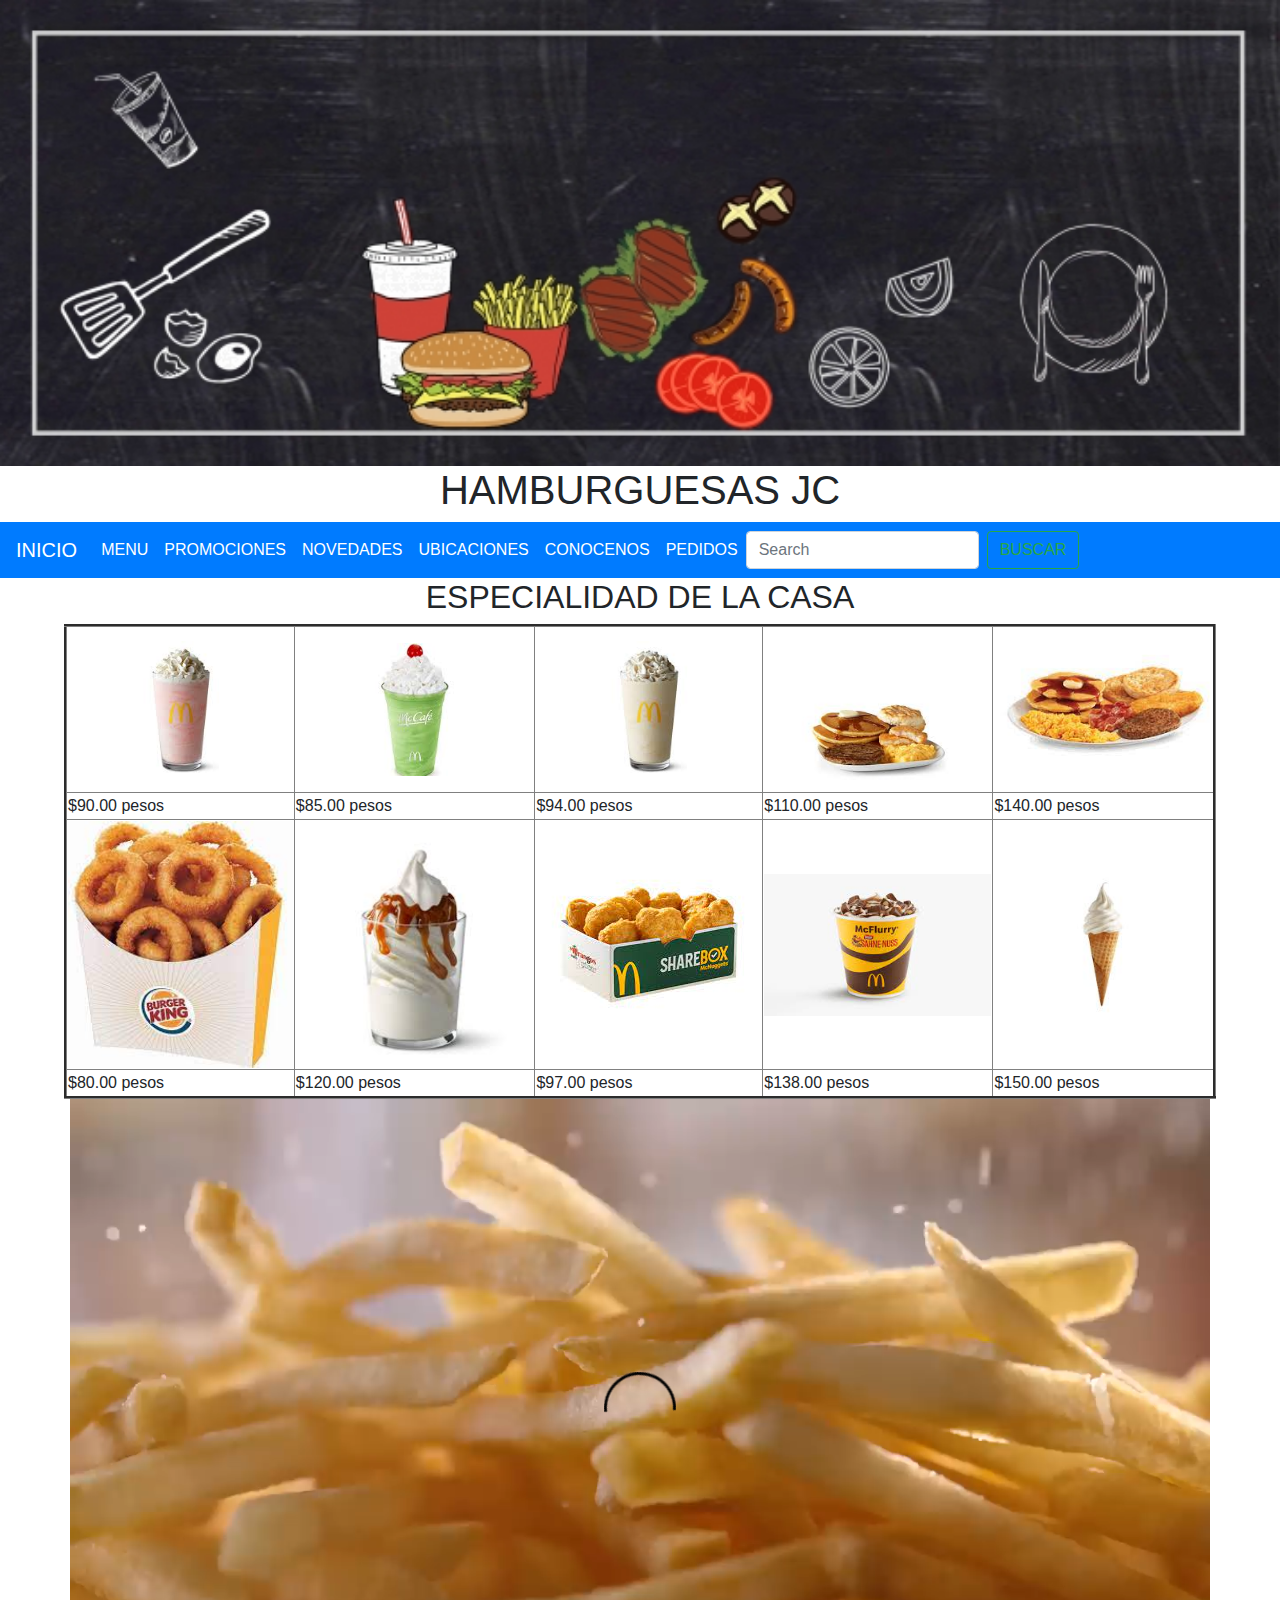
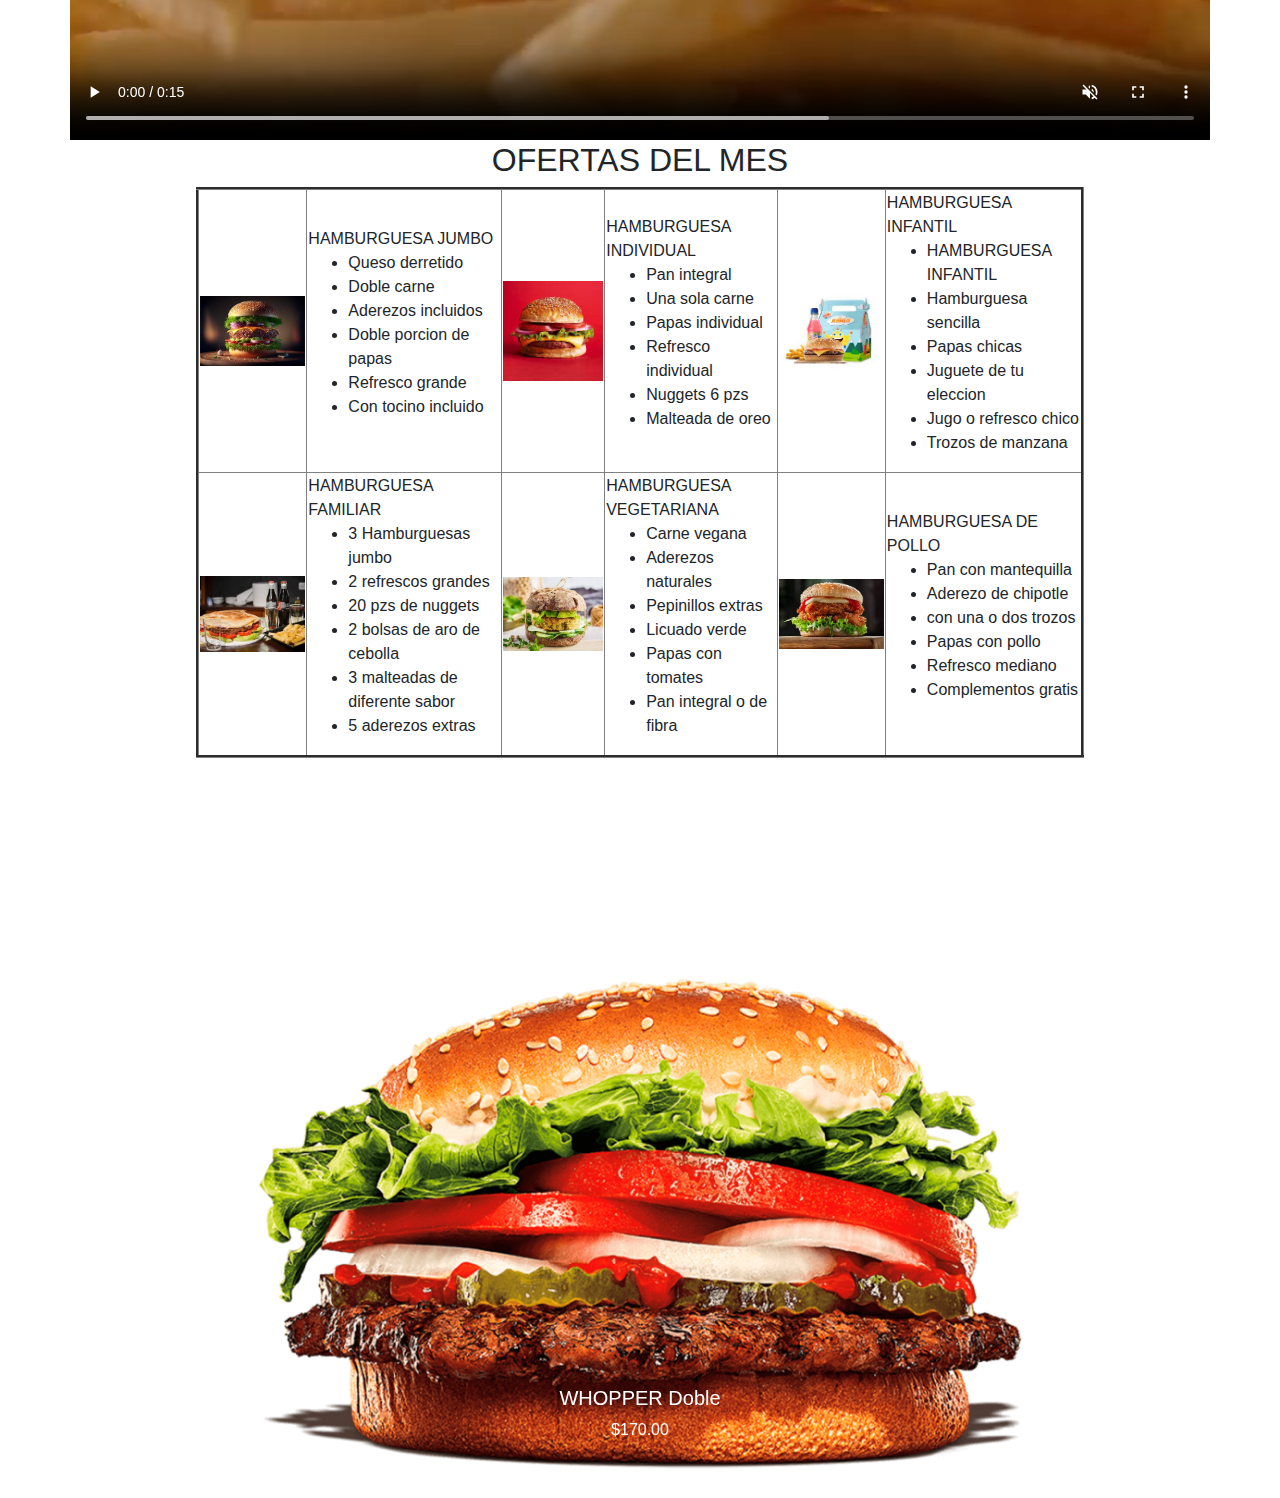
<file: index.html>
<!DOCTYPE html>
<html>
      <head>
        <title>PAGINA PRINCIPAL</title>
        <meta charset="UTF-8">
        <link rel="stylesheet" href="https://stackpath.bootstrapcdn.com/bootstrap/4.4.1/css/bootstrap.min.css" 
        integrity="sha384-Vkoo8x4CGsO3+Hhxv8T/Q5PaXtkKtu6ug5TOeNV6gBiFeWPGFN9MuhOf23Q9Ifjh" crossorigin="anonymous">
      </head>
      <body>
            <img src="imagen/fondo.jpg" width="100%" align="center" align="middle">
            <h1 align="center" align="middle">HAMBURGUESAS JC</h1>
            <nav class="navbar navbar-expand-lg navbar-dark bg-primary">
                <a class="navbar-brand" href="index.html">INICIO</a>
                <button class="navbar-toggler" type="button" data-toggle="collapse" data-target="#navbarTogglerDemo02" aria-controls="navbarTogglerDemo02" aria-expanded="false" aria-label="Toggle navigation">
                  <span class="navbar-toggler-icon"></span>
                </button>
                <div class="collapse navbar-collapse" id="navbarTogglerDemo02">
                  <ul class="navbar-nav mr-auto mt-2 mt-lg-0">
                    <li class="nav-item active">
                      <a class="nav-link" href="menu.html">MENU<span class="sr-only">(current)</span></a>
                    </li>
                    <li class="nav-item active">
                        <a class="nav-link" href="promociones.html">PROMOCIONES<span class="sr-only">(current)</span></a>
                      </li>
                      <li class="nav-item active">
                        <a class="nav-link" href="novedades.html">NOVEDADES<span class="sr-only">(current)</span></a>
                      </li>
                      <li class="nav-item active">
                        <a class="nav-link" href="ubicaciones.html">UBICACIONES<span class="sr-only">(current)</span></a>
                      </li>
                      <li class="nav-item active">
                        <a class="nav-link" href="conocenos.html">CONOCENOS<span class="sr-only">(current)</span></a>
                      </li>
                      <li class="nav-item active">
                        <a class="nav-link" href="pedidos.html">PEDIDOS<span class="sr-only">(current)</span></a>
                      </li>
                  <form class="form-inline my-2 my-lg-0">
                    <input class="form-control mr-sm-2" type="search" placeholder="Search">
                    <button class="btn btn-outline-success my-2 my-sm-0" type="submit">BUSCAR</button>
                  </form>
                </div>
              </nav>             
              <h2 align="center">ESPECIALIDAD DE LA CASA</h2>
            <table width="90%" align="center" border="3">
                <tr>
                        <td><img src="imagen/rosa.jpg" width="100%"></td>
                        <td><img src="imagen/verde.jpg" height="100%" width="100%"></td>
                        <td><img src="imagen/vainilla.jpg" width="100%"></td>
                        <td><img src="imagen/mantequilla.jpg" height="100%" width="100%"></td>
                        <td><img src="imagen/desayuno.jpg" width="100%"></td>
                </tr>
                <tr>
                        <td>$90.00 pesos</td>
                        <td>$85.00 pesos</td>
                        <td>$94.00 pesos</td>
                        <td>$110.00 pesos</td>
                        <td>$140.00 pesos</td>
                </tr>
                <tr>
                        <td><img src="imagen/aros.jpg" width="100%"></td>
                        <td><img src="imagen/helado.jpg" width="100%"></td>
                        <td><img src="imagen/nuget.jpg" height="100%" width="100%"></td>
                        <td><img src="imagen/mcflurry.jpg" width="100%"></td>
                        <td><img src="imagen/cono.jpg" height="100%" width="100%"></td>
                </tr>
                <tr>
                        <td>$80.00 pesos</td>
                        <td>$120.00 pesos</td>
                        <td>$97.00 pesos</td>
                        <td>$138.00 pesos</td>
                        <td>$150.00 pesos</td>
            </table>
            <div class="container">
              <div class="row">
                <video width=100% autoplay muted loop controls>
                    <source src="videos/videouno.mp4" type="video/mp4">
            </video>
            </div>   
            <h2 align="center">OFERTAS DEL MES</h2>
            <table width="80%" align="center" border="3">
                <tr>
                    <td><img src="imagen/jumbo.jpg" width="100%"></td>
                    <td>HAMBURGUESA JUMBO
                        <ul>
                            <li>Queso derretido</li>
                            <li>Doble carne</li>
                            <li>Aderezos incluidos</li>
                            <li>Doble porcion de papas</li>
                            <li>Refresco grande</li>
                            <li>Con tocino incluido</li>
                        </ul>
                    </td>
                    <td><IMG src="imagen/sencilla.jpg" width="100%"></td>
                    <td>HAMBURGUESA INDIVIDUAL
                        <ul>
                            <li>Pan integral</li>
                            <li>Una sola carne</li>
                            <li>Papas individual</li>
                            <li>Refresco individual</li>
                            <li>Nuggets 6 pzs</li>
                            <li>Malteada de oreo</li>
                        </ul>
                    </td>
                    <td><IMG src="imagen/infantil.jpg" width="100%"></td>
                    <td>HAMBURGUESA INFANTIL
                        <ul>
                            <li>HAMBURGUESA INFANTIL</li>
                            <li>Hamburguesa sencilla</li>
                            <li>Papas chicas</li>
                            <li>Juguete de tu eleccion</li>
                            <li>Jugo o refresco chico</li>
                            <li>Trozos de manzana</li>
                        </ul>  </td>
                </tr>
                <tr>
                    <td><IMG src="imagen/familiar.jpg" width="100%"></td>
                    <td>HAMBURGUESA FAMILIAR
                        <ul>
                            <li>3 Hamburguesas jumbo</li>
                            <li>2 refrescos grandes</li>
                            <li>20 pzs de nuggets</li>
                            <li>2 bolsas de aro de cebolla</li>
                            <li>3 malteadas de diferente sabor</li>
                            <li>5 aderezos extras</li>
                        </ul>
                    </td>
                    <td><IMG src="imagen/vegetariana.jpg" width="100%"></td>
                    <td>HAMBURGUESA VEGETARIANA
                        <ul>
                            <li>Carne vegana</li>
                            <li>Aderezos naturales</li>
                            <li>Pepinillos extras</li>
                            <li>Licuado verde</li>
                            <li>Papas con tomates</li>
                            <li>Pan integral o de fibra</li>
                        </ul>
                    </td>
                    <td><IMG src="imagen/pollo.jpg" width="100%"></td>
                    <td>HAMBURGUESA DE POLLO
                        <ul>
                            <li>Pan con mantequilla</li>
                            <li>Aderezo de chipotle</li>
                            <li>con una o dos trozos</li>
                            <li>Papas con pollo</li>
                            <li>Refresco mediano</li>
                            <li>Complementos gratis</li>
                        </ul>
                    </td>
                </tr>
            </table>
            <div class="container">
              <div class="row">
              <div id="carouselExampleCaptions" class="carousel slide" data-ride="carousel">
              <ol class="carousel-indicators">
                <li data-target="#carouselExampleCaptions" data-slide-to="0" class="active"></li>
                <li data-target="#carouselExampleCaptions" data-slide-to="1"></li>
                <li data-target="#carouselExampleCaptions" data-slide-to="2"></li>
              </ol>
              <div class="carousel-inner">
                <div class="carousel-item active">
                  <img src="imagen/carruuno.png" class="d-block w-100" alt="...">
                  <div class="carousel-caption d-none d-md-block">
                    <h5>WHOPPER Doble</h5>
                    <p>$170.00</p>
                  </div>
                </div>
                <div class="carousel-item">
                  <img src="imagen/caroos.png" class="d-block w-100" alt="...">
                  <div class="carousel-caption d-none d-md-block">
                    <h5>WHOPPER Jr</h5>
                    <p>$150.00</p>
                  </div>
                </div>
                <div class="carousel-item">
                  <img src="imagen/stacker.png" class="d-block w-100" alt="...">
                  <div class="carousel-caption d-none d-md-block">
                    <h5>Stacker Chipotle Doble</h5>
                    <p>$180.00</p>
                  </div>
                </div>
              </div>
              <a class="carousel-control-prev" href="#carouselExampleCaptions" role="button" data-slide="prev">
                <span class="carousel-control-prev-icon" aria-hidden="true"></span>
                <span class="sr-only">Previous</span>
              </a>
              <a class="carousel-control-next" href="#carouselExampleCaptions" role="button" data-slide="next">
                <span class="carousel-control-next-icon" aria-hidden="true"></span>
                <span class="sr-only">Next</span>
              </a>
            </div>
                </div>
            </div>
            <script src="https://code.jquery.com/jquery-3.4.1.slim.min.js" 
            integrity="sha384-J6qa4849blE2+poT4WnyKhv5vZF5SrPo0iEjwBvKU7imGFAV0wwj1yYfoRSJoZ+n" crossorigin="anonymous">
          </script>
            <script src="https://cdn.jsdelivr.net/npm/popper.js@1.16.0/dist/umd/popper.min.js" 
            integrity="sha384-Q6E9RHvbIyZFJoft+2mJbHaEWldlvI9IOYy5n3zV9zzTtmI3UksdQRVvoxMfooAo" crossorigin="anonymous">
          </script>
            <script src="https://stackpath.bootstrapcdn.com/bootstrap/4.4.1/js/bootstrap.min.js" 
            integrity="sha384-wfSDF2E50Y2D1uUdj0O3uMBJnjuUD4Ih7YwaYd1iqfktj0Uod8GCExl3Og8ifwB6" crossorigin="anonymous">
          </script>            
          </body>
          </html>
</file>
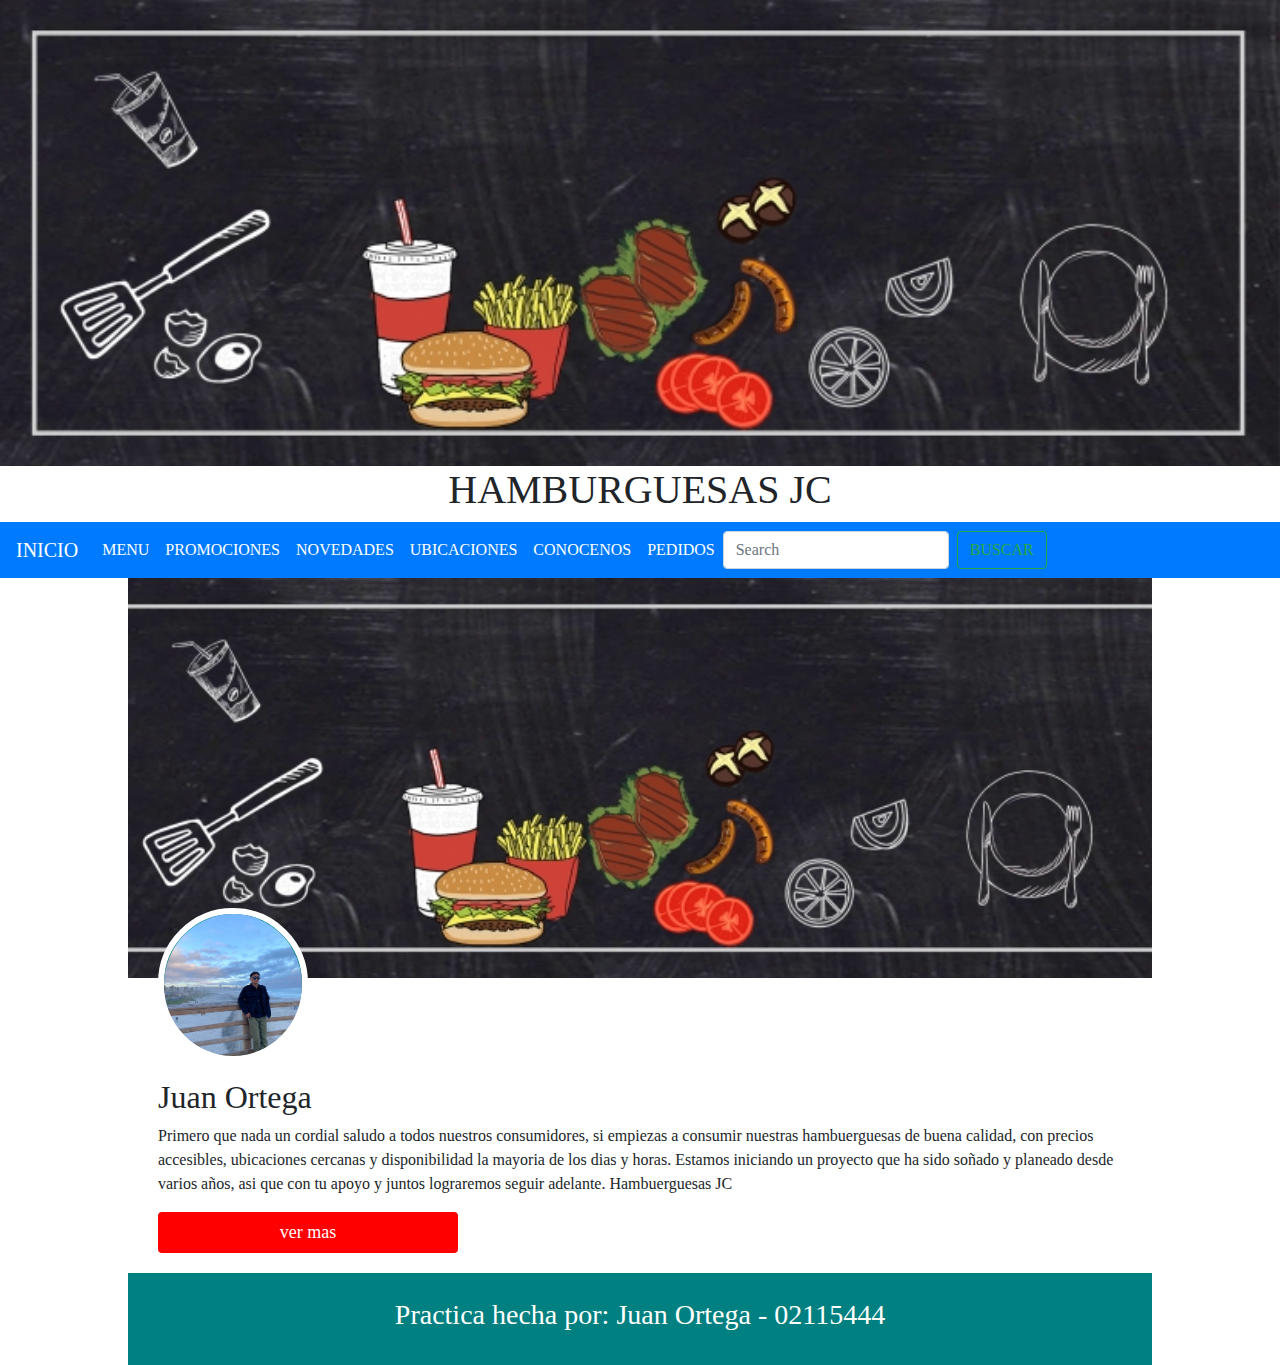
<file: conocenos.html>
<!DOCTYPE html>
<html>
      <head>
        <title>PAGINA PRINCIPAL</title>
        <meta charset="UTF-8">
        <link rel="stylesheet" href="https://stackpath.bootstrapcdn.com/bootstrap/4.4.1/css/bootstrap.min.css" 
        integrity="sha384-Vkoo8x4CGsO3+Hhxv8T/Q5PaXtkKtu6ug5TOeNV6gBiFeWPGFN9MuhOf23Q9Ifjh" crossorigin="anonymous">
      </head>
      <body>
    <img src="imagen/fondo.jpg" width="100%" align="center" align="middle">
            <h1 align="center" align="middle">HAMBURGUESAS JC</h1>
            <nav class="navbar navbar-expand-lg navbar-dark bg-primary">
                <a class="navbar-brand" href="index.html">INICIO</a>
                <button class="navbar-toggler" type="button" data-toggle="collapse" data-target="#navbarTogglerDemo02" aria-controls="navbarTogglerDemo02" aria-expanded="false" aria-label="Toggle navigation">
                  <span class="navbar-toggler-icon"></span>
                </button>
                <div class="collapse navbar-collapse" id="navbarTogglerDemo02">
                  <ul class="navbar-nav mr-auto mt-2 mt-lg-0">
                    <li class="nav-item active">
                      <a class="nav-link" href="menu.html">MENU<span class="sr-only">(current)</span></a>
                    </li>
                    <li class="nav-item active">
                        <a class="nav-link" href="promociones.html">PROMOCIONES<span class="sr-only">(current)</span></a>
                      </li>
                      <li class="nav-item active">
                        <a class="nav-link" href="novedades.html">NOVEDADES<span class="sr-only">(current)</span></a>
                      </li>
                      <li class="nav-item active">
                        <a class="nav-link" href="ubicaciones.html">UBICACIONES<span class="sr-only">(current)</span></a>
                      </li>
                      <li class="nav-item active">
                        <a class="nav-link" href="conocenos.html">CONOCENOS<span class="sr-only">(current)</span></a>
                      </li>
                      <li class="nav-item active">
                        <a class="nav-link" href="pedidos.html">PEDIDOS<span class="sr-only">(current)</span></a>
                      </li>
                  <form class="form-inline my-2 my-lg-0">
                    <input class="form-control mr-sm-2" type="search" placeholder="Search">
                    <button class="btn btn-outline-success my-2 my-sm-0" type="submit">BUSCAR</button>
                  </form>
                </div>
              </nav>      
<html lang="en">
<head>
    <meta charset="UTF-8">
    <meta name="viewport" content="width=device-width, initial-scale=1.0">
    <title>Practica 4 - biografia</title>
    <link rel="stylesheet" href="css/estilos4.css">
</head>
<body>    
    <div class="contenedor">
        <header>

        </header>

        <main>
            <div class="foto">
                <img src="imagen/perfil.jpg" alt="">
            </div>
            <div class="texto">
                <h2>Juan Ortega</h2>
                <p>Primero que nada un cordial saludo a todos nuestros consumidores,
                    si empiezas a consumir nuestras hambuerguesas de buena calidad,
                    con precios accesibles, ubicaciones cercanas y disponibilidad la
                    mayoria de los dias y horas. Estamos iniciando un proyecto que ha
                    sido soñado y planeado desde varios años, asi que con tu apoyo y
                    juntos lograremos seguir adelante. Hambuerguesas JC
                </p>

                <div class="boton">
                <a href="display.html" class="btn">ver mas</a>
                </div>  
                </div>
            

        </main>

        <footer>
            <h3>Practica hecha por: Juan Ortega - 02115444</h3>
        </footer>
    </div>
</body>
</html>
</file>
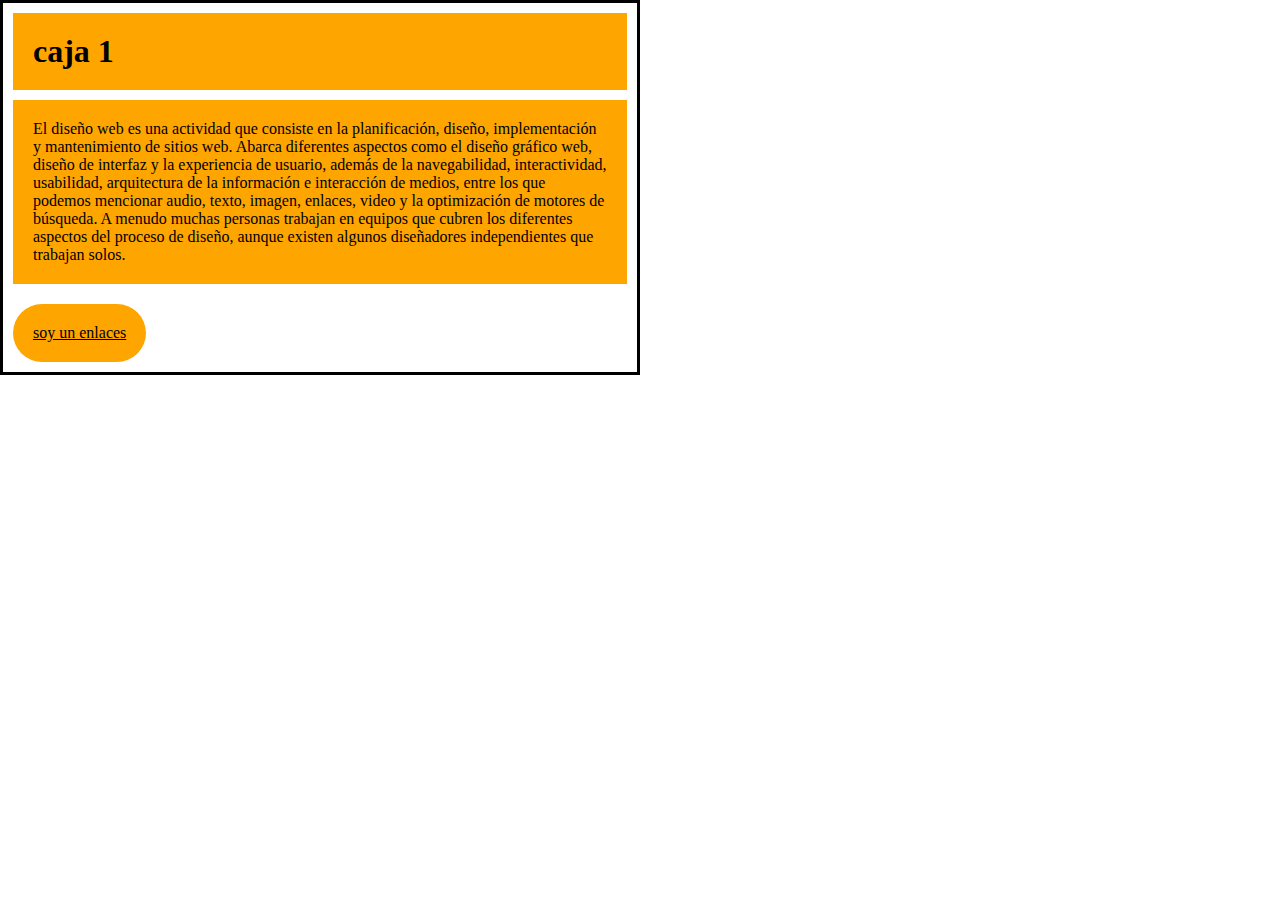
<file: display.html>
<!DOCTYPE html>
<html>
    <head>
        <meta charset="utf-8">
        <meta name="viewport" content="width=device-width, initial-scale=1.0">
        <title>display</title>
        <link rel="stylesheet" href="css/estilos1.css">
    </head>
    <body>

        <div class="uno">
            <h1>caja 1</h1>
            <p>El dise&ntilde;o web es una actividad que consiste en la planificaci&oacute;n, dise&ntilde;o, implementaci&oacute;n y mantenimiento de sitios web. Abarca diferentes aspectos 
                como el dise&ntilde;o gr&aacute;fico web, dise&ntilde;o de interfaz y la experiencia de usuario, adem&aacute;s de la navegabilidad, interactividad, usabilidad, arquitectura de la 
                informaci&oacute;n e interacci&oacute;n de medios, entre los que podemos mencionar audio, texto, imagen, enlaces, video y la optimizaci&oacute;n de motores de b&uacute;squeda. 
                A menudo muchas personas trabajan en equipos que cubren los diferentes aspectos del proceso de dise&ntilde;o, aunque existen algunos 
                dise&ntilde;adores independientes que trabajan solos.</p>
                <a href="conocenos.html">soy un enlaces</a>
        </div>


    </body>
</html>
</file>
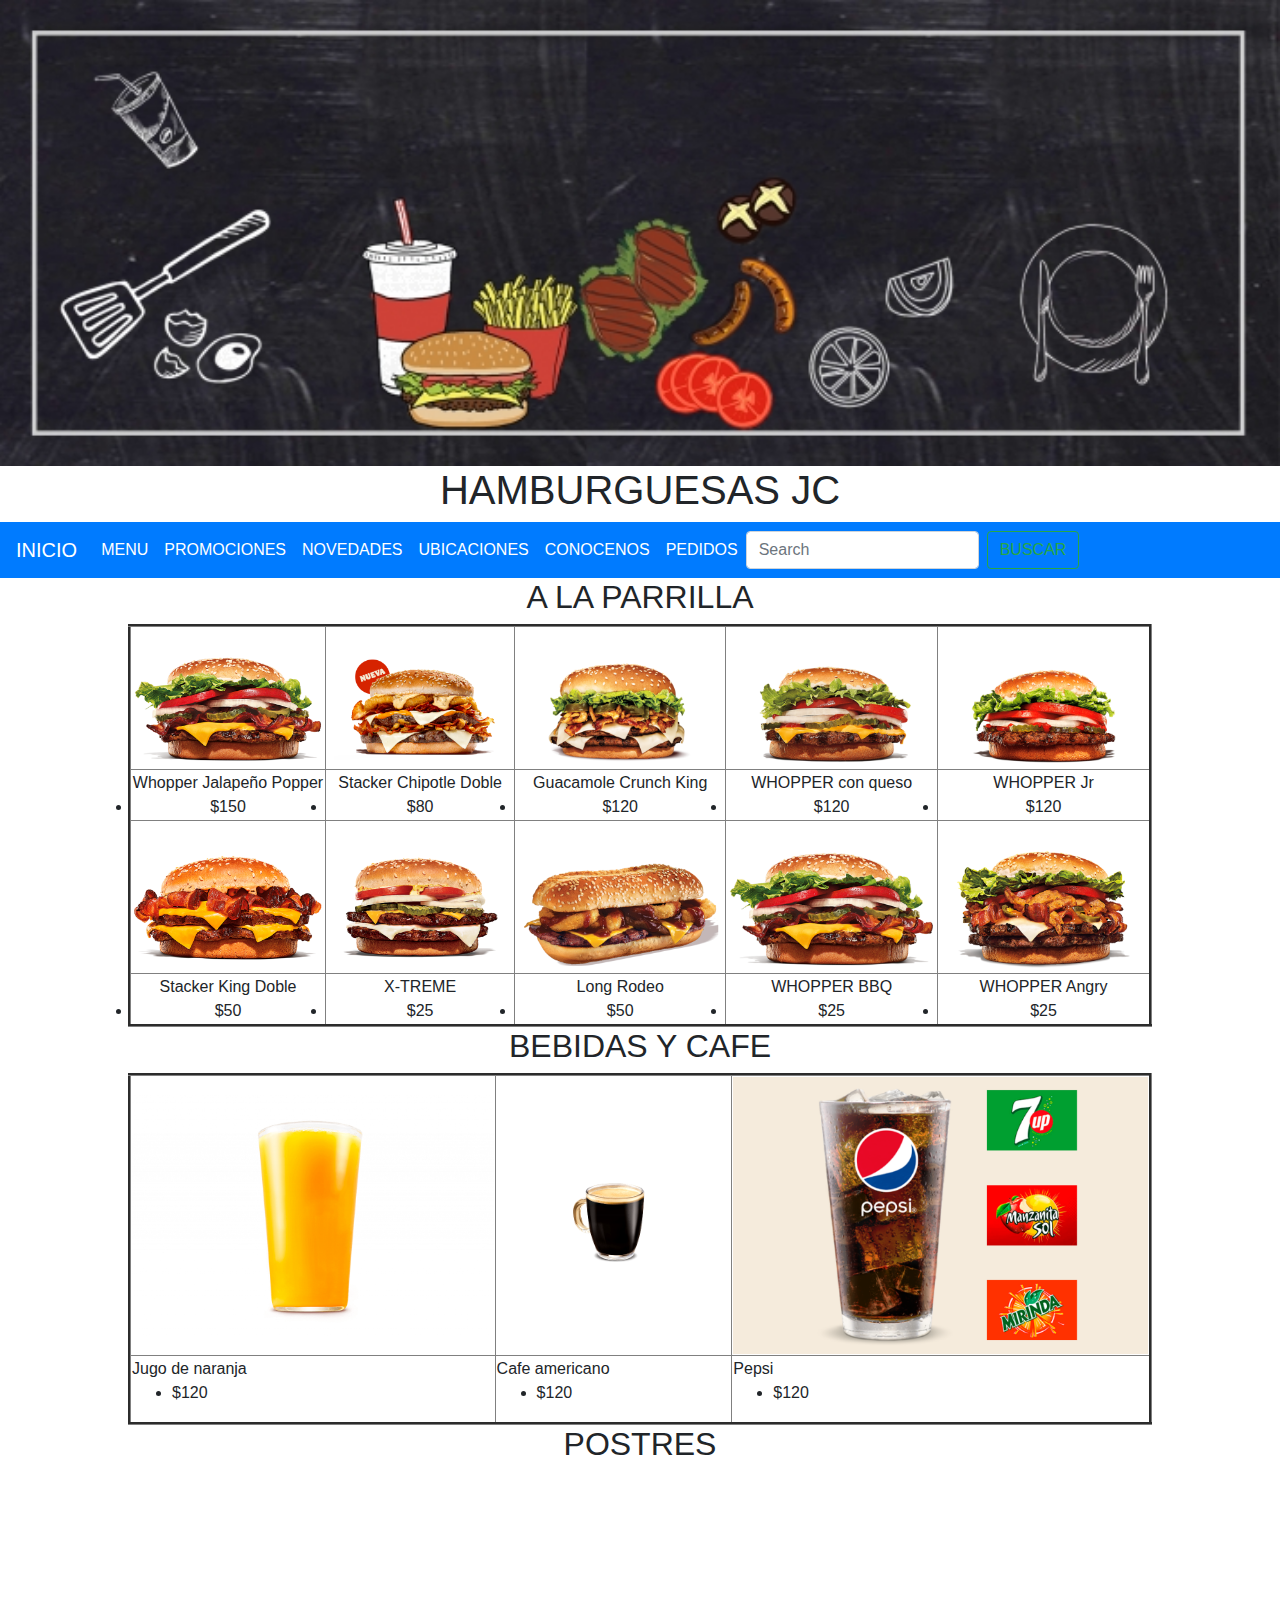
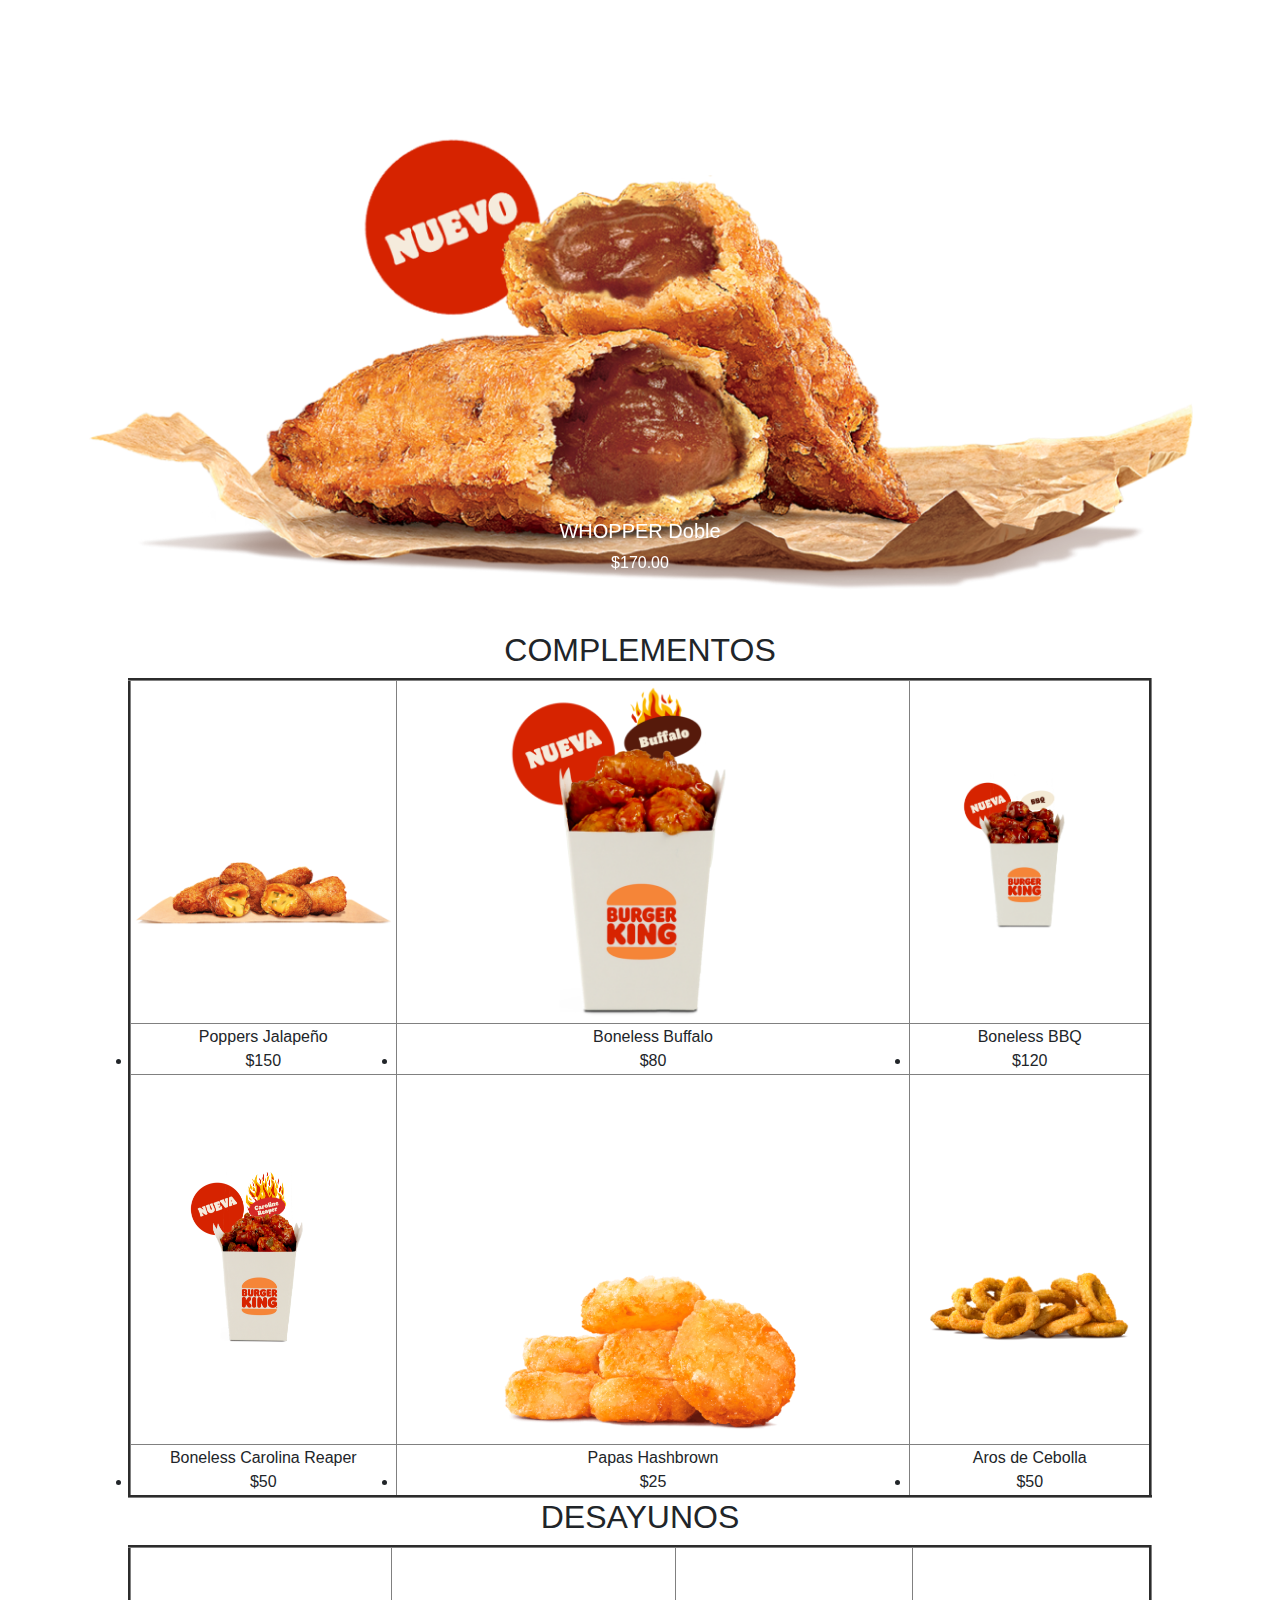
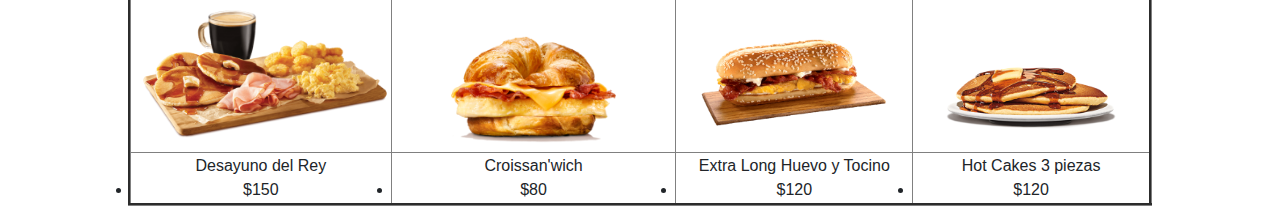
<file: menu.html>
<!DOCTYPE html>
<html>
      <head>
        <title>PAGINA PRINCIPAL</title>
        <meta charset="UTF-8">
        <link rel="stylesheet" 
        href="https://stackpath.bootstrapcdn.com/bootstrap/4.4.1/css/bootstrap.min.css" 
        integrity="sha384-Vkoo8x4CGsO3+Hhxv8T/Q5PaXtkKtu6ug5TOeNV6gBiFeWPGFN9MuhOf23Q9Ifjh" crossorigin="anonymous"> 
      </head>
        <body>
            <img src="imagen/fondo.jpg" width="100%" align="center" align="middle">
            <h1 align="center" align="middle">HAMBURGUESAS JC</h1>
            <nav class="navbar navbar-expand-lg navbar-dark bg-primary">
                <a class="navbar-brand" href="index.html">INICIO</a>
                <button class="navbar-toggler" type="button" data-toggle="collapse" data-target="#navbarTogglerDemo02" aria-controls="navbarTogglerDemo02" aria-expanded="false" aria-label="Toggle navigation">
                  <span class="navbar-toggler-icon"></span>
                </button>
                <div class="collapse navbar-collapse" id="navbarTogglerDemo02">
                  <ul class="navbar-nav mr-auto mt-2 mt-lg-0">
                    <li class="nav-item active">
                      <a class="nav-link" href="menu.html">MENU<span class="sr-only">(current)</span></a>
                    </li>
                    <li class="nav-item active">
                        <a class="nav-link" href="promociones.html">PROMOCIONES<span class="sr-only">(current)</span></a>
                      </li>
                      <li class="nav-item active">
                        <a class="nav-link" href="novedades.html">NOVEDADES<span class="sr-only">(current)</span></a>
                      </li>
                      <li class="nav-item active">
                        <a class="nav-link" href="ubicaciones.html">UBICACIONES<span class="sr-only">(current)</span></a>
                      </li>
                      <li class="nav-item active">
                        <a class="nav-link" href="conocenos.html">CONOCENOS<span class="sr-only">(current)</span></a>
                      </li>
                      <li class="nav-item active">
                        <a class="nav-link" href="pedidos.html">PEDIDOS<span class="sr-only">(current)</span></a>
                      </li>
                  <form class="form-inline my-2 my-lg-0">
                    <input class="form-control mr-sm-2" type="search" placeholder="Search">
                    <button class="btn btn-outline-success my-2 my-sm-0" type="submit">BUSCAR</button>
                  </form>
                </div>
              </nav>                           
            <center> 
                </tr>
            </table>
        <h2 align="center">A LA PARRILLA</h2>
        <table width=80% align=center border=3>
        </table>
        <table width=80% align=center border=3>
            <tr>
                <td><img src="imagen/whobbq.png" width="100%"></td>
                <td><img src="imagen/chipotle.png" width="100%"></td>
                <td><img src="imagen/guacamole.png" width="100%"></td>
                <td><img src="imagen/queso.png" width="100%"></td>
                <td><img src="imagen/jrr.png"width="100%"></td>
            </tr>
            <tr align="center">
                <td > Whopper Jalapeño Popper
                        <li>$150</li>               
                </td>
                <td > Stacker Chipotle Doble
                        <li>$80</li>               
                </td>
                <td > Guacamole Crunch King
                        <li>$120</li>               
                </td>
                <td > WHOPPER con queso
                        <li>$120</li>              
                </td>
                <td > WHOPPER Jr
                  <li>$120</li>              
          </td>
            </tr>
                <td><img src="imagen/stacker22.png" width="100%"></td>
                <td><img src="imagen/xtreme.png" width="100%"></td>
                <td><img src="imagen/long.png" width="100%"></td>
                <td><img src="imagen/whobbq.png" width="100%"></td>
                <td><img src="imagen/angry.png" width="100%"></td>
            </tr>
            <tr align="center">
                <td > Stacker King Doble
                        <li>$50</li>               
                </td>
                <td > X-TREME
                        <li>$25</li>               
                </td>
                <td > Long Rodeo
                        <li>$50</li>               
                </td>
                <td > WHOPPER BBQ
                  <li>$25</li>               
                </td>
                <td > WHOPPER Angry
                        <li>$25</li>               
                </td>
        </tr>
</table>
<h2 align="center">BEBIDAS Y CAFE</h2>
<table width=80% align=center border=3>
</table>
<table width=80% align=center border=3>
    <tr>
        <td><img src="imagen/jugonaranja.png" width="100%"></td>
        <td><img src="imagen/cafamericano.png" width="100%"></td>
        <td><img src="imagen/pepsi.png" width="100%"></td>
    </tr>
    <tr>
        <td > Jugo de naranja
            <ul>
                <li>$120</li>               
            </ul>
        </td>
        <td > Cafe americano
            <ul>
                <li>$120</li>               
            </ul>
        </td>
        <td >  Pepsi
            <ul>
                <li>$120</li>               
            </ul>
        </td>
    </tr>
</table>
<h2 align="center">POSTRES</h2>
<div class="container">
  <div class="row">
  <div id="carouselExampleCaptions" class="carousel slide" data-ride="carousel">
  <ol class="carousel-indicators">
    <li data-target="#carouselExampleCaptions" data-slide-to="0" class="active"></li>
    <li data-target="#carouselExampleCaptions" data-slide-to="1"></li>
    <li data-target="#carouselExampleCaptions" data-slide-to="2"></li>
  </ol>
  <div class="carousel-inner">
    <div class="carousel-item active">
      <img src="imagen/Pay.png" class="d-block w-100" alt="...">
      <div class="carousel-caption d-none d-md-block">
        <h5>WHOPPER Doble</h5>
        <p>$170.00</p>
      </div>
    </div>
    <div class="carousel-item">
      <img src="imagen/Malteada.png" class="d-block w-100" alt="...">
      <div class="carousel-caption d-none d-md-block">
        <h5>malteada</h5>
        <p>$150.00</p>
      </div>
    </div>
    <div class="carousel-item">
      <img src="imagen/relleno.png" class="d-block w-100" alt="...">
      <div class="carousel-caption d-none d-md-block">
        <h5>Cono relleno</h5>
        <p>$150.00</p>
      </div>
    </div>
    <div class="carousel-item">
      <img src="imagen/nutella.png" class="d-block w-100" alt="...">
      <div class="carousel-caption d-none d-md-block">
        <h5>WHOPPER Jr</h5>
        <p>$150.00</p>
      </div>
    </div>
    <div class="carousel-item">
      <img src="imagen/sundae.png" class="d-block w-100" alt="...">
      <div class="carousel-caption d-none d-md-block">
        <h5>Stacker Chipotle Doble</h5>
        <p>$180.00</p>
      </div>
    </div>
  </div>
  <a class="carousel-control-prev" href="#carouselExampleCaptions" role="button" data-slide="prev">
    <span class="carousel-control-prev-icon" aria-hidden="true"></span>
    <span class="sr-only">Previous</span>
  </a>
  <a class="carousel-control-next" href="#carouselExampleCaptions" role="button" data-slide="next">
    <span class="carousel-control-next-icon" aria-hidden="true"></span>
    <span class="sr-only">Next</span>
  </a>
</div>
    </div>
</div> 
<h2 align="center">COMPLEMENTOS</h2>
<table width=80% align=center border=3>
</table>
<table width=80% align=center border=3>
    <tr>
        <td><img src="imagen/jalapeno.png" width="100%"></td>
        <td><img src="imagen/buffalo.png" width="100%"></td>
        <td><img src="imagen/bbq.png" width="100%"></td>
    </tr>
    <tr align="center">
        <td > Poppers Jalapeño
                <li>$150</li>               
        </td>
        <td > Boneless Buffalo
                <li>$80</li>               
        </td>
        <td > Boneless BBQ
                <li>$120</li>               
        </td>
    </tr>
        <td><img src="imagen/carolina.png" width="100%"></td>
        <td><img src="imagen/papas.png" width="100%"></td>
        <td><img src="imagen/aroscebo.png" width="100%"></td>
    </tr>
    <tr align="center">
        <td > Boneless Carolina Reaper
                <li>$50</li>               
        </td>
        <td > Papas Hashbrown
                <li>$25</li>               
        </td>
        <td > Aros de Cebolla
                <li>$50</li>               
        </td>
</tr>
</table>      
<h2 align="center">DESAYUNOS</h2>
        <table width=80% align=center border=3>
        </table>
        <table width=80% align=center border=3>
            <tr>
                <td><img src="imagen/desalluno.png" width="100%"></td>
                <td><img src="imagen/croissan.png" width="100%"></td>
                <td><img src="imagen/extralong.png" width="100%"></td>
                <td><img src="imagen/hotcakees.png" width="100%"></td>
            </tr>
            <tr align="center">
                <td > Desayuno del Rey
                        <li>$150</li>               
                </td>
                <td > Croissan'wich
                        <li>$80</li>               
                </td>
                <td > Extra Long Huevo y Tocino
                        <li>$120</li>               
                </td>
                <td > Hot Cakes 3 piezas
                        <li>$120</li>              
                </td>
            </tr>
        </table>
    <script src="https://code.jquery.com/jquery-3.4.1.slim.min.js" 
            integrity="sha384-J6qa4849blE2+poT4WnyKhv5vZF5SrPo0iEjwBvKU7imGFAV0wwj1yYfoRSJoZ+n" crossorigin="anonymous">
          </script>
            <script src="https://cdn.jsdelivr.net/npm/popper.js@1.16.0/dist/umd/popper.min.js" 
            integrity="sha384-Q6E9RHvbIyZFJoft+2mJbHaEWldlvI9IOYy5n3zV9zzTtmI3UksdQRVvoxMfooAo" crossorigin="anonymous">
          </script>
            <script src="https://stackpath.bootstrapcdn.com/bootstrap/4.4.1/js/bootstrap.min.js" 
            integrity="sha384-wfSDF2E50Y2D1uUdj0O3uMBJnjuUD4Ih7YwaYd1iqfktj0Uod8GCExl3Og8ifwB6" crossorigin="anonymous">
          </script>            
          </body>
          </html>
</file>
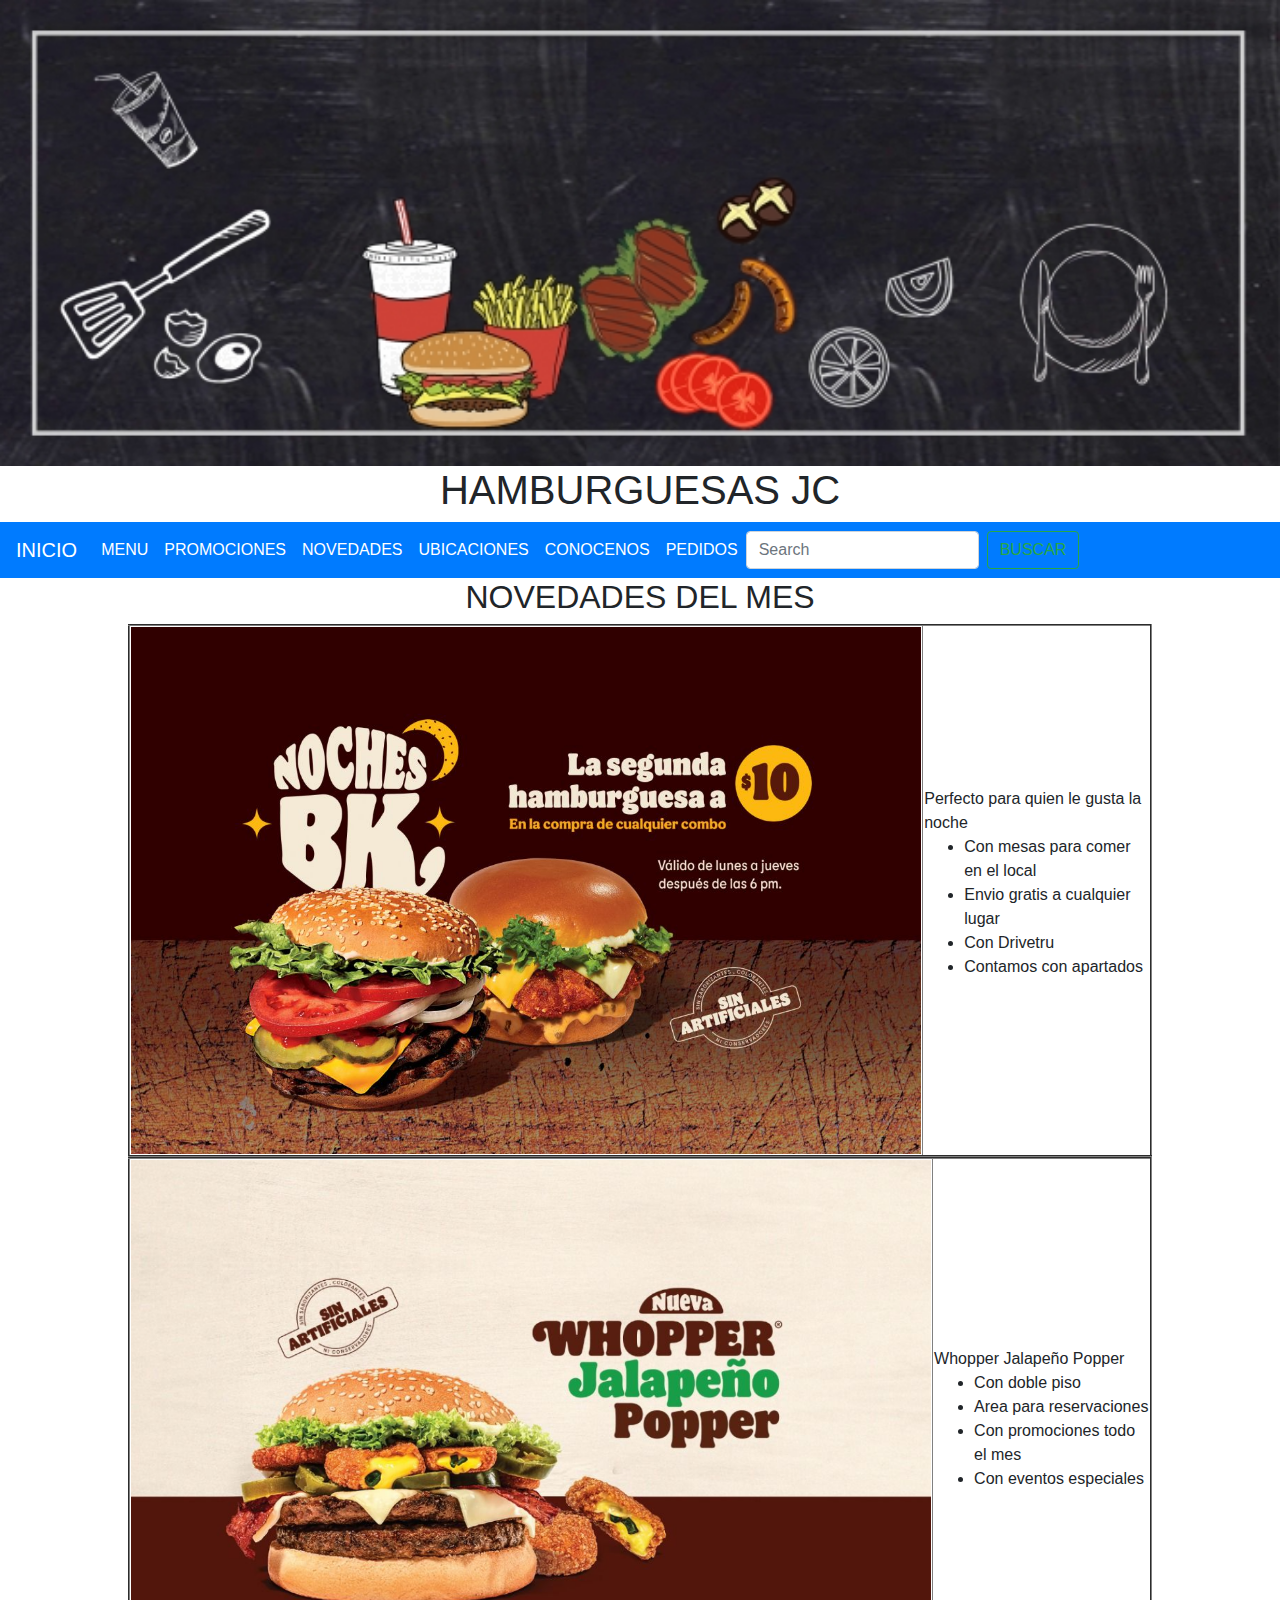
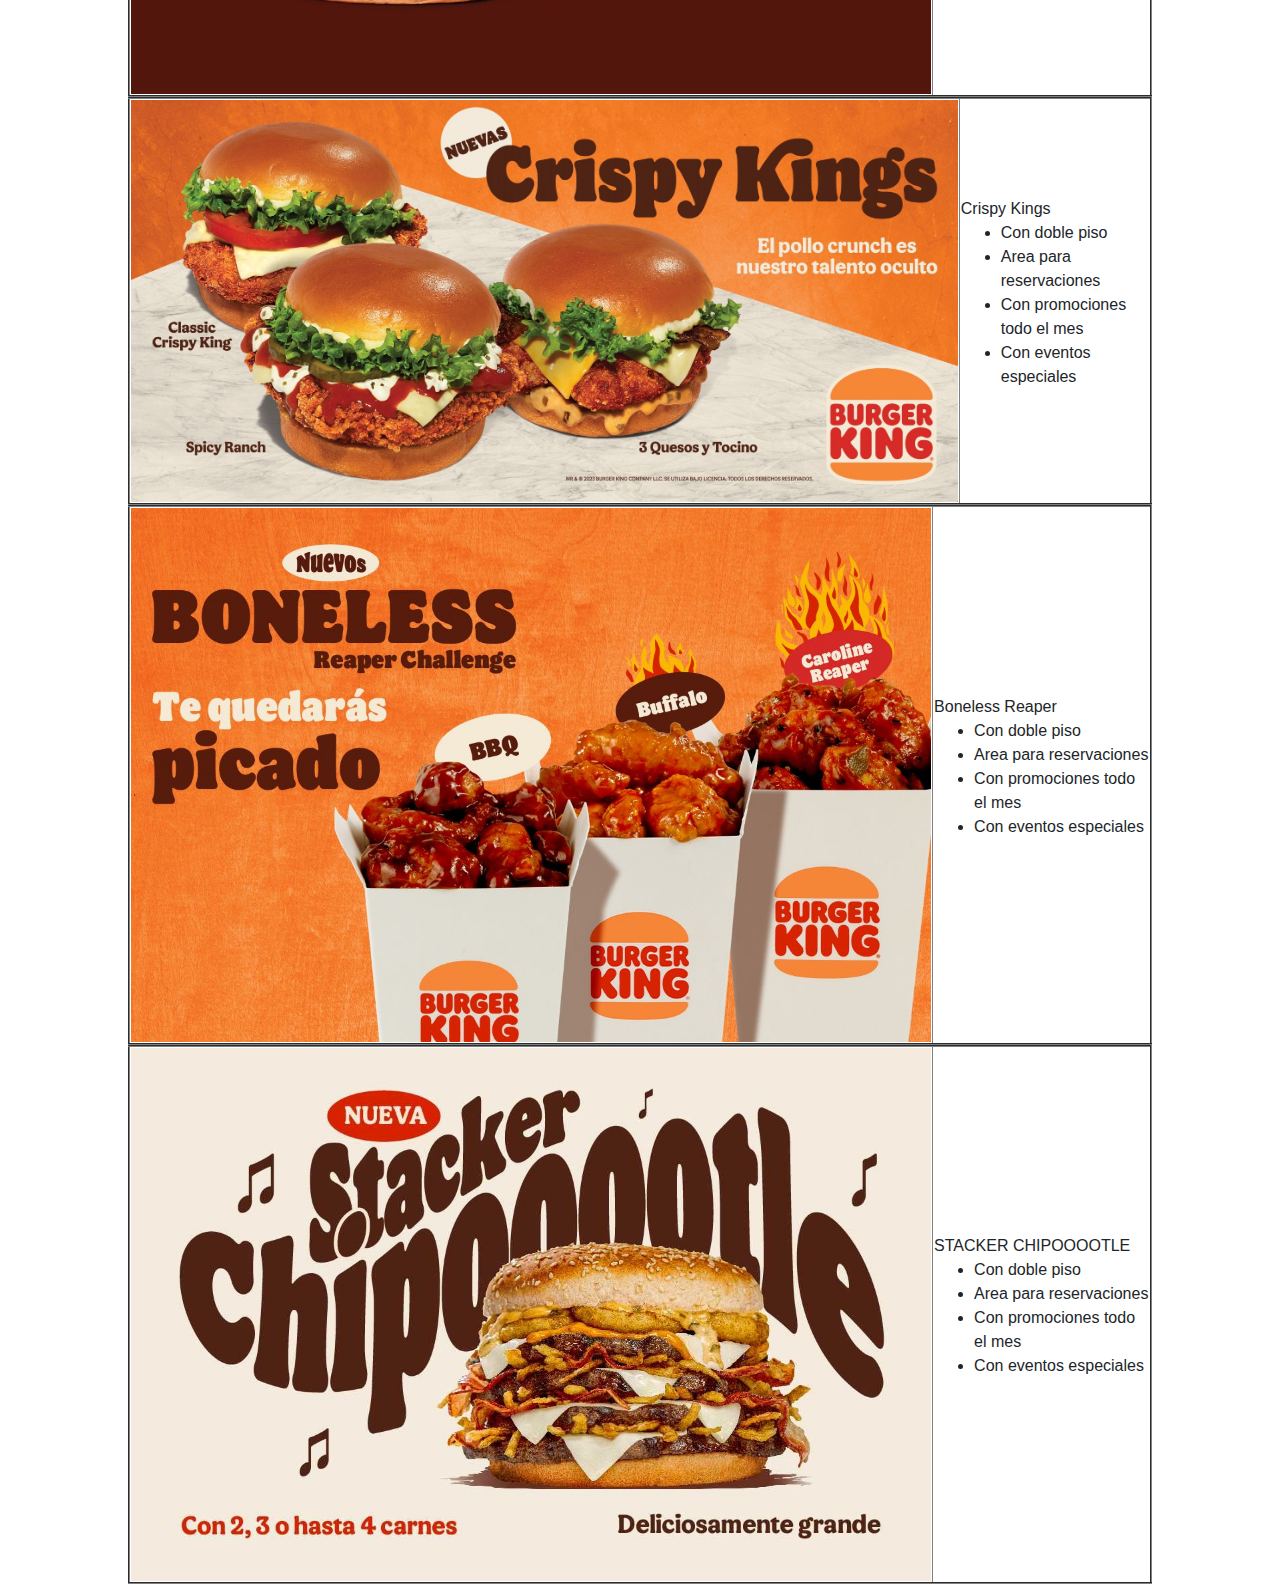
<file: novedades.html>
<!DOCTYPE html>
<html>
      <head>
        <title>PAGINA PRINCIPAL</title>
        <meta charset="UTF-8">
        <link rel="stylesheet" href="https://stackpath.bootstrapcdn.com/bootstrap/4.4.1/css/bootstrap.min.css" 
        integrity="sha384-Vkoo8x4CGsO3+Hhxv8T/Q5PaXtkKtu6ug5TOeNV6gBiFeWPGFN9MuhOf23Q9Ifjh" crossorigin="anonymous">
      </head>
        <body>
            <img src="imagen/fondo.jpg" width="100%" align="center" align="middle">
            <h1 align="center" align="middle">HAMBURGUESAS JC</h1>
            <nav class="navbar navbar-expand-lg navbar-dark bg-primary">
                <a class="navbar-brand" href="index.html">INICIO</a>
                <button class="navbar-toggler" type="button" data-toggle="collapse" data-target="#navbarTogglerDemo02" aria-controls="navbarTogglerDemo02" aria-expanded="false" aria-label="Toggle navigation">
                  <span class="navbar-toggler-icon"></span>
                </button>
                <div class="collapse navbar-collapse" id="navbarTogglerDemo02">
                  <ul class="navbar-nav mr-auto mt-2 mt-lg-0">
                    <li class="nav-item active">
                      <a class="nav-link" href="menu.html">MENU<span class="sr-only">(current)</span></a>
                    </li>
                    <li class="nav-item active">
                        <a class="nav-link" href="promociones.html">PROMOCIONES<span class="sr-only">(current)</span></a>
                      </li>
                      <li class="nav-item active">
                        <a class="nav-link" href="novedades.html">NOVEDADES<span class="sr-only">(current)</span></a>
                      </li>
                      <li class="nav-item active">
                        <a class="nav-link" href="ubicaciones.html">UBICACIONES<span class="sr-only">(current)</span></a>
                      </li>
                      <li class="nav-item active">
                        <a class="nav-link" href="conocenos.html">CONOCENOS<span class="sr-only">(current)</span></a>
                      </li>
                      <li class="nav-item active">
                        <a class="nav-link" href="pedidos.html">PEDIDOS<span class="sr-only">(current)</span></a>
                      </li>
                  <form class="form-inline my-2 my-lg-0">
                    <input class="form-control mr-sm-2" type="search" placeholder="Search">
                    <button class="btn btn-outline-success my-2 my-sm-0" type="submit">BUSCAR</button>
                  </form>
                </div>
              </nav>                
            <center>    
                </tr>
            </table>
            <h2 align="center">NOVEDADES DEL MES</h2>
            <table width="80%" align="center" border="2">
                <tr>
                    <td><img src="imagen/perfecto.png" width="100%"></td>
                    <td>Perfecto para quien le gusta la noche
                        <ul>
                            <li>Con mesas para comer en el local</li>
                            <li>Envio gratis a cualquier lugar </li>
                            <li>Con Drivetru</li>
                            <li>Contamos con apartados</li>
                        </ul>
                    </td>
                </tr>
            </table>
            <table width="80%" align="center" border="2">
                <tr>   
                    <td><img src="imagen/popper.png" width="100%"></td>
                    <td>Whopper Jalapeño Popper
                        <ul>
                            <li>Con doble piso</li>
                            <li>Area para reservaciones</li>
                            <li>Con promociones todo el mes</li>
                            <li>Con eventos especiales</li>
                        </ul>
                    </td>
                </tr>
            </table>
            <table width="80%" align="center" border="2">
                <tr>   
                    <td><img src="imagen/crispy.jpg" width="100%"></td>
                    <td>Crispy Kings
                        <ul>
                            <li>Con doble piso</li>
                            <li>Area para reservaciones</li>
                            <li>Con promociones todo el mes</li>
                            <li>Con eventos especiales</li>
                        </ul>
                    </td>
                </tr>
            </table>
            <table width="80%" align="center" border="2">
                <tr>   
                    <td><img src="imagen/picado.jpg" width="100%"></td>
                    <td>Boneless Reaper
                        <ul>
                            <li>Con doble piso</li>
                            <li>Area para reservaciones</li>
                            <li>Con promociones todo el mes</li>
                            <li>Con eventos especiales</li>
                        </ul>
                    </td>
                </tr>
            </table>
            <table width="80%" align="center" border="2">
                <tr>   
                    <td><img src="imagen/stachipo.jpeg" width="100%"></td>
                    <td>STACKER CHIPOOOOTLE
                        <ul>
                            <li>Con doble piso</li>
                            <li>Area para reservaciones</li>
                            <li>Con promociones todo el mes</li>
                            <li>Con eventos especiales</li>
                        </ul>
                    </td>
                </tr>
            </table>       
            <script src="https://code.jquery.com/jquery-3.4.1.slim.min.js" 
            integrity="sha384-J6qa4849blE2+poT4WnyKhv5vZF5SrPo0iEjwBvKU7imGFAV0wwj1yYfoRSJoZ+n" crossorigin="anonymous">
            </script>
            <script src="https://cdn.jsdelivr.net/npm/popper.js@1.16.0/dist/umd/popper.min.js" 
            integrity="sha384-Q6E9RHvbIyZFJoft+2mJbHaEWldlvI9IOYy5n3zV9zzTtmI3UksdQRVvoxMfooAo" crossorigin="anonymous">
            </script>
            <script src="https://stackpath.bootstrapcdn.com/bootstrap/4.4.1/js/bootstrap.min.js" 
            integrity="sha384-wfSDF2E50Y2D1uUdj0O3uMBJnjuUD4Ih7YwaYd1iqfktj0Uod8GCExl3Og8ifwB6" crossorigin="anonymous">
          </script>            
        </body>
        </html>
</file>
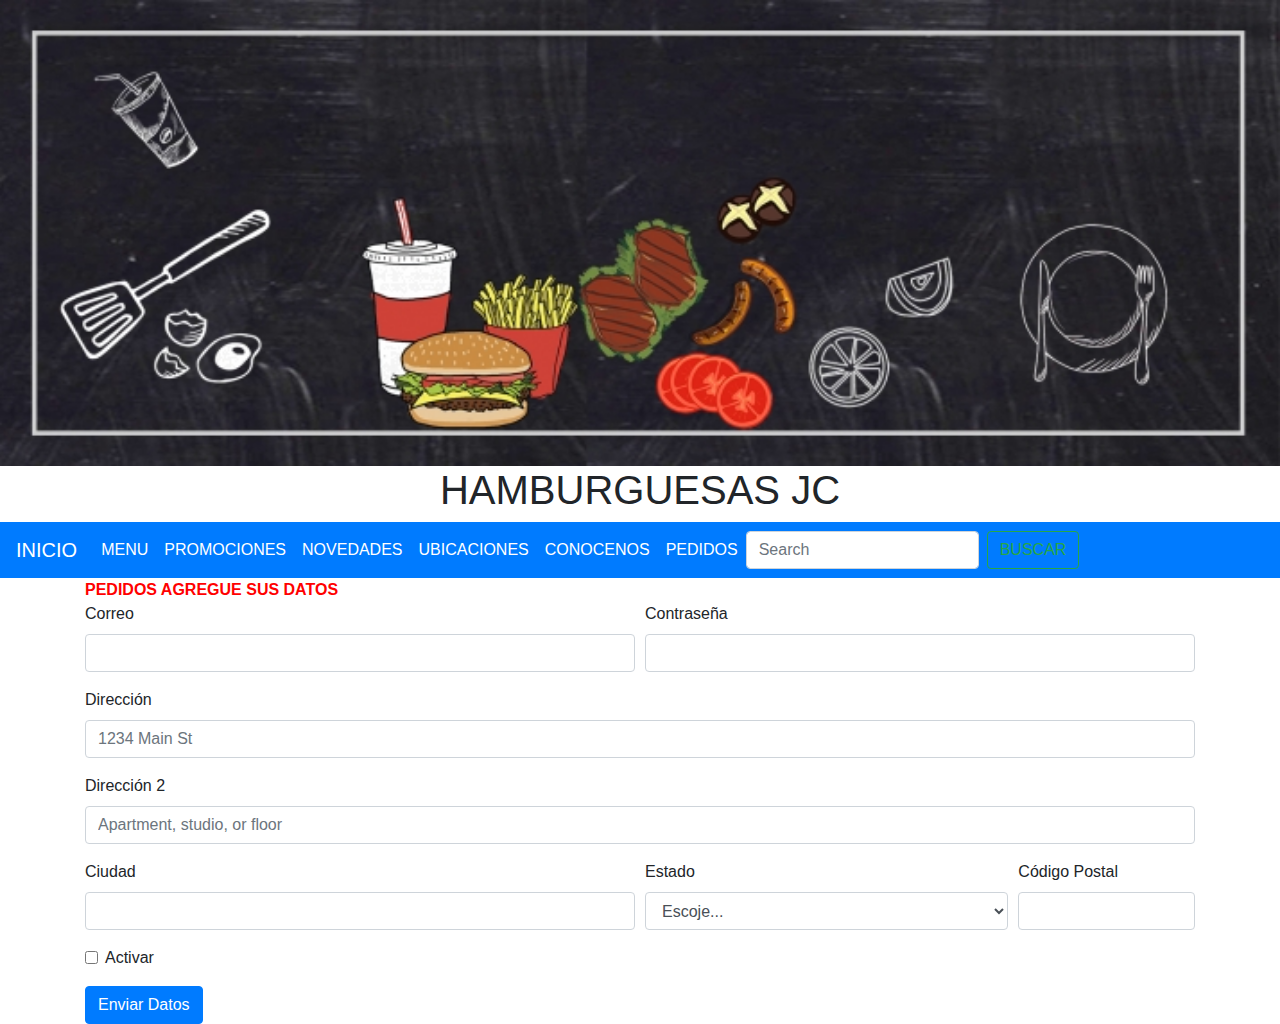
<file: pedidos.html>
<!DOCTYPE html>
<html>
      <head>
        <title>PAGINA PRINCIPAL</title>
        <meta charset="UTF-8">
        <link rel="stylesheet" 
        href="https://stackpath.bootstrapcdn.com/bootstrap/4.4.1/css/bootstrap.min.css" 
        integrity="sha384-Vkoo8x4CGsO3+Hhxv8T/Q5PaXtkKtu6ug5TOeNV6gBiFeWPGFN9MuhOf23Q9Ifjh" crossorigin="anonymous"> 
      </head>
        <body>
            <img src="imagen/fondo.jpg" width="100%" align="center" align="middle">
            <h1 align="center" align="middle">HAMBURGUESAS JC</h1>
            <nav class="navbar navbar-expand-lg navbar-dark bg-primary">
                <a class="navbar-brand" href="index.html">INICIO</a>
                <button class="navbar-toggler" type="button" data-toggle="collapse" data-target="#navbarTogglerDemo02" aria-controls="navbarTogglerDemo02" aria-expanded="false" aria-label="Toggle navigation">
                  <span class="navbar-toggler-icon"></span>
                </button>
                <div class="collapse navbar-collapse" id="navbarTogglerDemo02">
                  <ul class="navbar-nav mr-auto mt-2 mt-lg-0">
                    <li class="nav-item active">
                      <a class="nav-link" href="menu.html">MENU<span class="sr-only">(current)</span></a>
                    </li>
                    <li class="nav-item active">
                        <a class="nav-link" href="promociones.html">PROMOCIONES<span class="sr-only">(current)</span></a>
                      </li>
                      <li class="nav-item active">
                        <a class="nav-link" href="novedades.html">NOVEDADES<span class="sr-only">(current)</span></a>
                      </li>
                      <li class="nav-item active">
                        <a class="nav-link" href="ubicaciones.html">UBICACIONES<span class="sr-only">(current)</span></a>
                      </li>
                      <li class="nav-item active">
                        <a class="nav-link" href="conocenos.html">CONOCENOS<span class="sr-only">(current)</span></a>
                      </li>
                      <li class="nav-item active">
                        <a class="nav-link" href="pedidos.html">PEDIDOS<span class="sr-only">(current)</span></a>
                      </li>
                  <form class="form-inline my-2 my-lg-0">
                    <input class="form-control mr-sm-2" type="search" placeholder="Search">
                    <button class="btn btn-outline-success my-2 my-sm-0" type="submit">BUSCAR</button>
                  </form>
                </div>
              </nav>        

<div class="container">
  <div class="row">
    <div class="col">
    <font zise="10" color="red"><b>PEDIDOS AGREGUE SUS DATOS</b></font>
<form>
  <div class="form-row">
    <div class="form-group col-md-6">
      <label for="inputEmail4">Correo</label>
      <input type="email" class="form-control" id="inputEmail4">
    </div>
    <div class="form-group col-md-6">
      <label for="inputPassword4">Contrase&ntilde;a</label>
      <input type="password" class="form-control" id="inputPassword4">
    </div>
  </div>
  <div class="form-group">
    <label for="inputAddress">Direcci&oacute;n</label>
    <input type="text" class="form-control" id="inputAddress" placeholder="1234 Main St">
  </div>
  <div class="form-group">
    <label for="inputAddress2">Direcci&oacute;n 2</label>
    <input type="text" class="form-control" id="inputAddress2" placeholder="Apartment, studio, or floor">
  </div>
  <div class="form-row">
    <div class="form-group col-md-6">
      <label for="inputCity">Ciudad</label>
      <input type="text" class="form-control" id="inputCity">
    </div>
    <div class="form-group col-md-4">
      <label for="inputState">Estado</label>
      <select id="inputState" class="form-control">
        <option selected>Escoje...</option>
        <option>...</option>
      </select>
    </div>
    <div class="form-group col-md-2">
      <label for="inputZip">C&oacute;digo Postal</label>
      <input type="text" class="form-control" id="inputZip">
    </div>
  </div>
  <div class="form-group">
    <div class="form-check">
      <input class="form-check-input" type="checkbox" id="gridCheck">
      <label class="form-check-label" for="gridCheck">
        Activar
      </label>
    </div>
  </div>
  <button type="submit" class="btn btn-primary">Enviar Datos</button>
</form>
 </div>
</div>
</div>
</file>
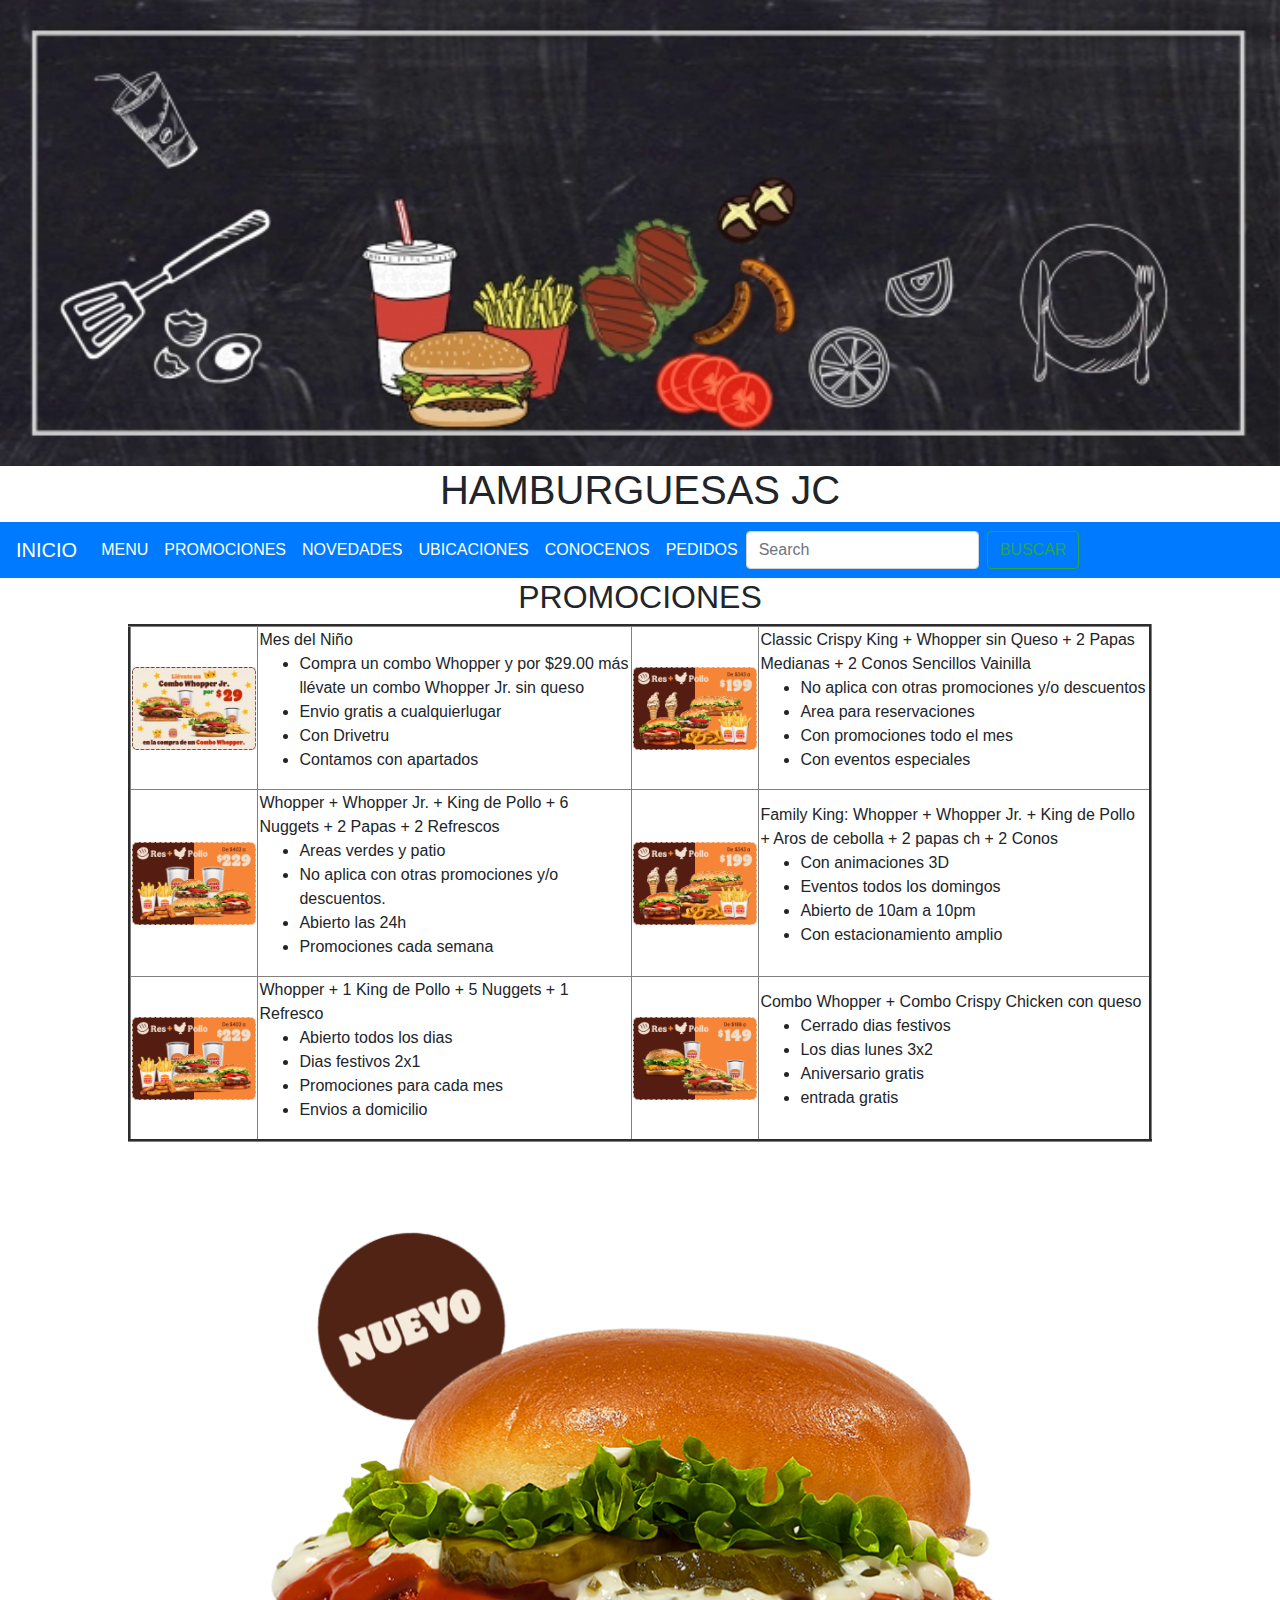
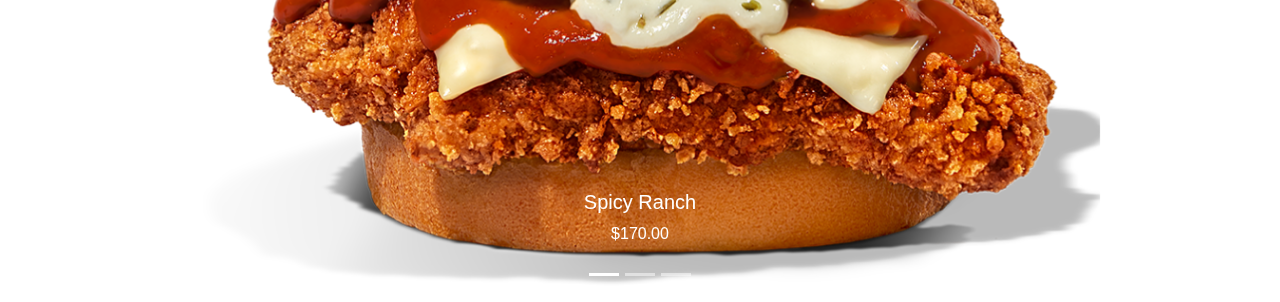
<file: promociones.html>
<!DOCTYPE html>
<html>
      <head>
        <title>PAGINA PRINCIPAL</title>
        <meta charset="UTF-8">
        <link rel="stylesheet" href="https://stackpath.bootstrapcdn.com/bootstrap/4.4.1/css/bootstrap.min.css" 
        integrity="sha384-Vkoo8x4CGsO3+Hhxv8T/Q5PaXtkKtu6ug5TOeNV6gBiFeWPGFN9MuhOf23Q9Ifjh" crossorigin="anonymous">
      </head>
      <body>
            <img src="imagen/fondo.jpg" width="100%" align="center" align="middle">
            <h1 align="center" align="middle">HAMBURGUESAS JC</h1>
            <nav class="navbar navbar-expand-lg navbar-dark bg-primary">
                <a class="navbar-brand" href="index.html">INICIO</a>
                <button class="navbar-toggler" type="button" data-toggle="collapse" data-target="#navbarTogglerDemo02" aria-controls="navbarTogglerDemo02" aria-expanded="false" aria-label="Toggle navigation">
                  <span class="navbar-toggler-icon"></span>
                </button>
                <div class="collapse navbar-collapse" id="navbarTogglerDemo02">
                  <ul class="navbar-nav mr-auto mt-2 mt-lg-0">
                    <li class="nav-item active">
                      <a class="nav-link" href="menu.html">MENU<span class="sr-only">(current)</span></a>
                    </li>
                    <li class="nav-item active">
                        <a class="nav-link" href="promociones.html">PROMOCIONES<span class="sr-only">(current)</span></a>
                      </li>
                      <li class="nav-item active">
                        <a class="nav-link" href="novedades.html">NOVEDADES<span class="sr-only">(current)</span></a>
                      </li>
                      <li class="nav-item active">
                        <a class="nav-link" href="ubicaciones.html">UBICACIONES<span class="sr-only">(current)</span></a>
                      </li>
                      <li class="nav-item active">
                        <a class="nav-link" href="conocenos.html">CONOCENOS<span class="sr-only">(current)</span></a>
                      </li>
                      <li class="nav-item active">
                        <a class="nav-link" href="pedidos.html">PEDIDOS<span class="sr-only">(current)</span></a>
                      </li>
                  <form class="form-inline my-2 my-lg-0">
                    <input class="form-control mr-sm-2" type="search" placeholder="Search">
                    <button class="btn btn-outline-success my-2 my-sm-0" type="submit">BUSCAR</button>
                  </form>
                </div>
              </nav>                             
                       
            <h2 align="center">PROMOCIONES</h2>
            <table width="80%" align="center" border="3">
                <tr>
                    <td><img src="imagen/NINO.jpeg" width="100%"></td>
                    <td>Mes del Niño
                        <ul>
                            <li>Compra un combo Whopper y por $29.00 más llévate un combo Whopper Jr. sin queso</li>
                            <li>Envio gratis a cualquierlugar </li>
                            <li>Con Drivetru</li>
                            <li>Contamos con apartados</li>
                        </ul>
                    </td>
                    <td><img src="imagen/FAMILIA.png" width="100%"></td>
                    <td>Classic Crispy King + Whopper sin Queso + 2 Papas Medianas + 2 Conos Sencillos Vainilla
                        <ul>
                            <li>No aplica con otras promociones y/o descuentos</li>
                            <li>Area para reservaciones</li>
                            <li>Con promociones todo el mes</li>
                            <li>Con eventos especiales</li>
                        </ul>
                    </td>
                </tr>
                    <td><img src="imagen/POLLOO.png" width="100%"></td>
                    <td>Whopper + Whopper Jr. + King de Pollo + 6 Nuggets + 2 Papas + 2 Refrescos
                        <ul>
                            <li>Areas verdes y patio</li>
                            <li>No aplica con otras promociones y/o descuentos.</li>
                            <li>Abierto las 24h</li>
                            <li>Promociones cada semana</li>
                        </ul>
                    </td>
                    <td><img src="imagen/FAMILIA.png" width="100%"></td>
                    <td>Family King: Whopper + Whopper Jr. + King de Pollo + Aros de cebolla + 2 papas ch + 2 Conos
                        <ul>
                            <li>Con animaciones 3D</li>
                            <li>Eventos todos los domingos</li>
                            <li>Abierto de 10am a 10pm</li>
                            <li>Con estacionamiento amplio</li>
                        </ul>
                    </td>
                  </tr>
                    <td><img src="imagen/POLLOO.png" width="100%"></td>
                    <td>Whopper + 1 King de Pollo + 5 Nuggets + 1 Refresco
                        <ul>
                            <li>Abierto todos los dias</li>
                            <li>Dias festivos 2x1</li>
                            <li>Promociones para cada mes</li>
                            <li>Envios a domicilio</li>
                        </ul>
                    </td>
                    <td><img src="imagen/COMOS.png" width="100%"></td>
                    <td>Combo Whopper + Combo Crispy Chicken con queso
                        <ul>
                            <li>Cerrado dias festivos</li>
                            <li>Los dias lunes 3x2</li>
                            <li>Aniversario gratis</li>
                            <li>entrada gratis</li>
                        </ul>
                    </td>
                </tr>
            </table>   
            <div class="container">
              <div class="row">
              <div id="carouselExampleCaptions" class="carousel slide" data-ride="carousel">
              <ol class="carousel-indicators">
                <li data-target="#carouselExampleCaptions" data-slide-to="0" class="active"></li>
                <li data-target="#carouselExampleCaptions" data-slide-to="1"></li>
                <li data-target="#carouselExampleCaptions" data-slide-to="2"></li>
              </ol>
              <div class="carousel-inner">
                <div class="carousel-item active">
                  <img src="imagen/RANCH.png" class="d-block w-100" alt="...">
                  <div class="carousel-caption d-none d-md-block">
                    <h5>Spicy Ranch</h5>
                    <p>$170.00</p>
                  </div>
                </div>
                <div class="carousel-item">
                  <img src="imagen/KINGG.png" class="d-block w-100" alt="...">
                  <div class="carousel-caption d-none d-md-block">
                    <h5>Crispy Chicken con Queso</h5>
                    <p>$150.00</p>
                  </div>
                </div>
                <div class="carousel-item">
                  <img src="imagen/chiken.png" class="d-block w-100" alt="...">
                  <div class="carousel-caption d-none d-md-block">
                    <h5>Stacker Chipotle Doble</h5>
                    <p>$180.00</p>
                  </div>
                </div>
              </div>
              <a class="carousel-control-prev" href="#carouselExampleCaptions" role="button" data-slide="prev">
                <span class="carousel-control-prev-icon" aria-hidden="true"></span>
                <span class="sr-only">Previous</span>
              </a>
              <a class="carousel-control-next" href="#carouselExampleCaptions" role="button" data-slide="next">
                <span class="carousel-control-next-icon" aria-hidden="true"></span>
                <span class="sr-only">Next</span>
              </a>
            </div>
                </div>
            </div>    
            <script src="https://code.jquery.com/jquery-3.4.1.slim.min.js" 
            integrity="sha384-J6qa4849blE2+poT4WnyKhv5vZF5SrPo0iEjwBvKU7imGFAV0wwj1yYfoRSJoZ+n" crossorigin="anonymous">
          </script>
            <script src="https://cdn.jsdelivr.net/npm/popper.js@1.16.0/dist/umd/popper.min.js" 
            integrity="sha384-Q6E9RHvbIyZFJoft+2mJbHaEWldlvI9IOYy5n3zV9zzTtmI3UksdQRVvoxMfooAo" crossorigin="anonymous">
          </script>
            <script src="https://stackpath.bootstrapcdn.com/bootstrap/4.4.1/js/bootstrap.min.js" 
            integrity="sha384-wfSDF2E50Y2D1uUdj0O3uMBJnjuUD4Ih7YwaYd1iqfktj0Uod8GCExl3Og8ifwB6" crossorigin="anonymous">
          </script>            
          </body>
          </html>
</file>
<file: css/estilos4.css>
*{
    padding: 0;
    margin: 0;
}

body{
    font-family: "calibri light";
}

.contenedor{
    background: tomato;
    width: 80%;
    margin: auto;
}



header{
    height: 400px;
    background-image: url("../imagen/fondo.jpg");
    background-position: center;
    background-size: cover;
}

main{
    background: white;
    padding: 20px 30px;
}

main .foto{
    width: 150px;
    height: 150px;
    background-color: teal;
    border-radius: 50%;
    margin: -90px 0 20px 0;
    border: 6px solid #ffffff;
}

main .foto img{
    width: 100%;
    border-radius: 50%;
}

footer{
    background-color: teal;
    text-align: center;
    padding: 25px;
    color: #ffffff;
}
    .boton .btn{
        background: red;
}

.boton a{
    text-decoration: none; /*quita subrayado*/
    color: white;
    font-size: 18px;

    width: 300px;
}
</file>
<file: css/estilos1.css>
*{
    padding: 0;
    margin: 0;
    box-sizing: border-box;
}

body{
    font-family: "Roboto";
}

.uno{
    width: 50%;
    border: 3px solid #000;

}

.uno h1, p, a{
    background: orange;
    color: #000;
    margin: 10px;
    padding: 20px;
}
a{
    display: inline-block;
    border-radius: 50px;
}
</file>
